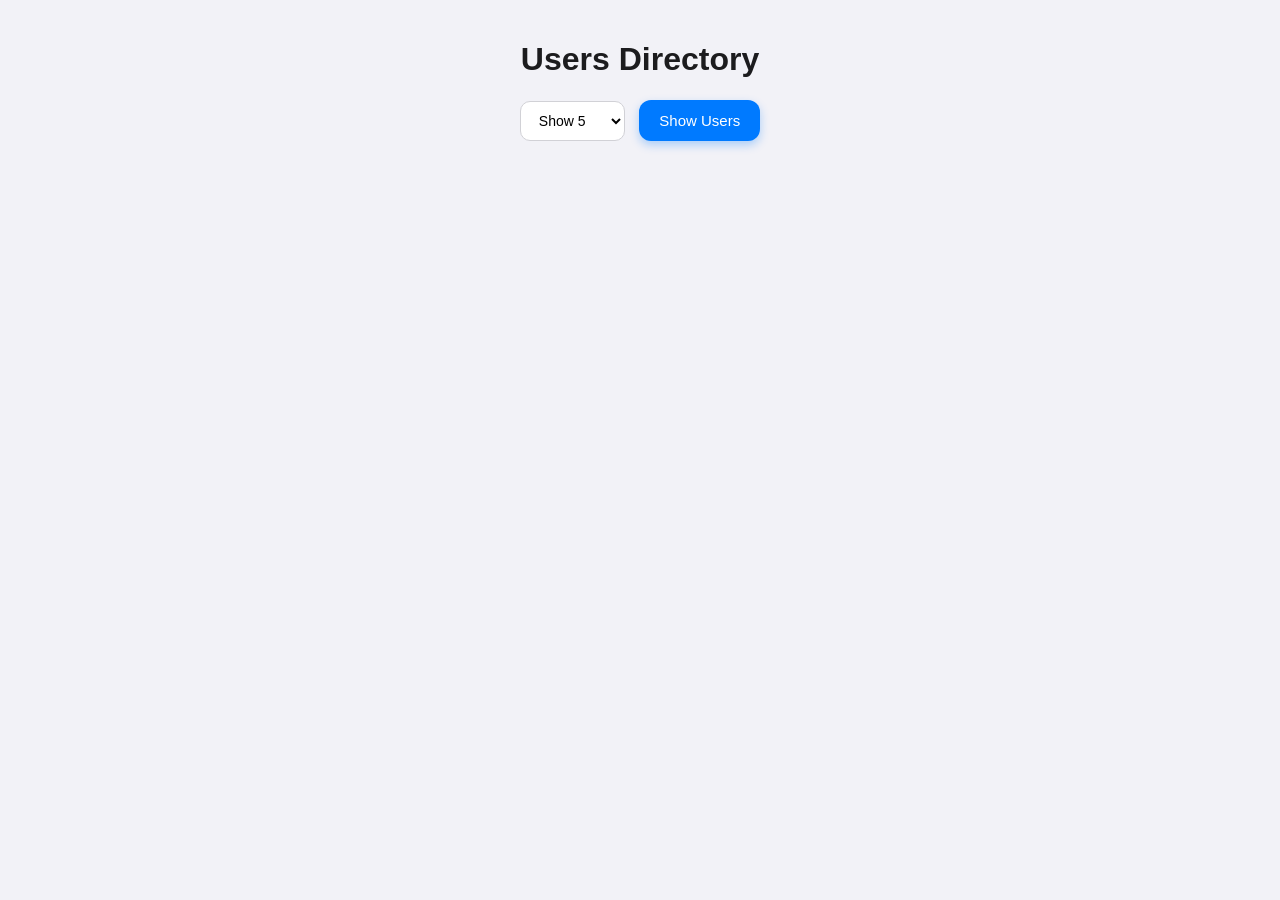
<file: index.html>
<!DOCTYPE html>
<html lang="en">
<head>
  <meta charset="UTF-8" />
  <meta name="viewport" content="width=device-width, initial-scale=1.0"/>
  <title>Users Directory</title>
  <link rel="stylesheet" href="styles.css" />
</head>
<body>

  <div class="container">
    <h1>Users Directory</h1>

    <div class="controls">
      <select id="userCount">
        <option value="5">Show 5</option>
        <option value="10">Show 10</option>
        <option value="all">Show All</option>
      </select>

      <button id="loadBtn">Show Users</button>
    </div>

    <p id="status"></p>

    <div id="usersContainer" class="grid"></div>
  </div>

  <script src="script.js"></script>
</body>
</html>
</file>
<file: styles.css>
body {
  font-family: -apple-system, BlinkMacSystemFont, "San Francisco", Arial, sans-serif;
  background: #f2f2f7;
  margin: 0;
  padding: 20px;
}

.container {
  max-width: 900px;
  margin: auto;
  text-align: center;
}


h1 {
  font-weight: 600;
  color: #1c1c1e;
}


.controls {
  margin: 20px 0;
}


button {
  padding: 12px 20px;
  border-radius: 12px;
  border: none;

  background: #007aff;
  color: white;
  font-size: 15px;
  font-weight: 500;

  cursor: pointer;
  transition: all 0.2s ease;

  box-shadow: 0 4px 10px rgba(0, 122, 255, 0.3);
}

button:hover {
  background: #0066d6;
  transform: translateY(-1px);
}

button:active {
  transform: scale(0.97);
  box-shadow: 0 2px 6px rgba(0, 122, 255, 0.2);
}


select {
  padding: 10px 14px;
  border-radius: 10px;
  border: 1px solid #d1d1d6;

  background: white;
  font-size: 14px;
  margin-right: 10px;

  outline: none;
}

select:focus {
  border-color: #007aff;
}


.grid {
  display: grid;
  grid-template-columns: repeat(auto-fit, minmax(250px, 1fr));
  gap: 15px;
}


.card {
  background: #ffffff;
  padding: 15px;
  border-radius: 16px;

  text-align: left;

  box-shadow: 0 4px 12px rgba(0,0,0,0.05);
  transition: all 0.3s ease;
}


.grid:hover .card {
  opacity: 0.35;
  transform: scale(0.97);
}

.grid .card:hover {
  opacity: 1;
  transform: scale(1.05);
  z-index: 2;
  box-shadow: 0 10px 25px rgba(0,0,0,0.15);
}


.card h3 {
  margin: 0 0 8px;
  font-size: 16px;
  color: #1c1c1e;
}

.card p {
  margin: 4px 0;
  font-size: 14px;
  color: #3a3a3c;
}


#status {
  color: #8e8e93;
  margin: 10px 0;
}
.icon {
  color: #8e8e93; 
  margin-right: 6px;
}
</file>
